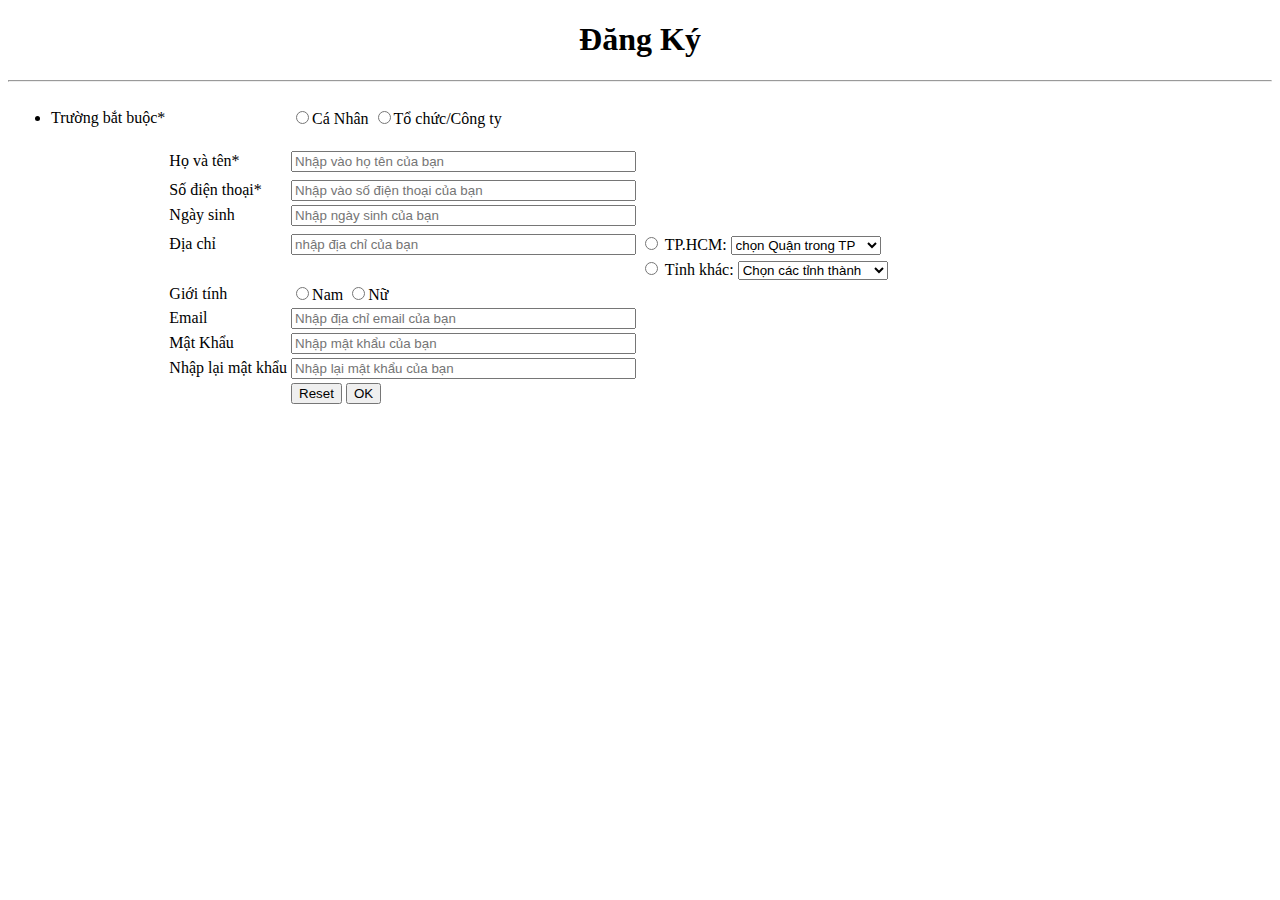
<file: index.html>
<!doctype html>
<html>

<head>
    <title>
        Form đăng Ký
    </title>
    <h1>
        <center>Đăng Ký</center>
    </h1>
    <hr>

</head>

<body>
    <form>
        <table>
            <tr>
                <td>
                    <ul>
                        <li>Trường bắt buộc*</li>
                    </ul>
                </td>
                <td></td>
                <td>
                    <form>
                        <input type="radio" name="gender" value="Cá Nhân" />Cá Nhân
                        <input type="radio" name="gender" value="Tổ Chức/Công ty">Tổ chức/Công ty
                    </form>
                </td>
            </tr>
            <td></td>
            <tr>
                <td></td>
                <td>
                    <label>Họ và tên*</label>
                </td>
                <td>
                    <input type="text" placeholder="Nhập vào họ tên của bạn" id="Họ và tên" size="40"
                        name="Họ và tên" /><br>
                </td>
            </tr>
            <td></td>
            <tr>
                <td></td>
                <td>
                    <label>Số điện thoại*</label>
                </td>
                <td>
                    <input type="text" placeholder="Nhập vào số điện thoại của bạn" size="40" id="Số điện thoại"
                        name="Số điện thoại" /><br>
                </td>
            </tr>
            <tr>
                <td></td>
                <td>
                    <label>Ngày sinh</label>
                </td>
                <td>
                    <input type="text" placeholder="Nhập ngày sinh của bạn" size="40" id="Ngày sinh"
                        name="Ngày sinh" /><br>
                </td>
            </tr>
            <td></td>
            <tr>
                <td></td>
                <td>
                    <label for="Địa chỉ">Địa chỉ</label>
                </td>
                <td>
                    <input type="text" placeholder="nhập địa chỉ của bạn" size="40" id="Địa chỉ" name="Địa chỉ" /><br>
                </td>
                <td>
                    <input type="radio" name="gender" value="TP.HCM">
                    <label>TP.HCM:</label>
                    <select style="width: 150px">
                        <option>chọn Quận trong TP</option>
                        <option>Quận Tân Bình</option>
                        <option>Quận Bình Tân</option>
                    </select>
                    <br>


                </td>
            </tr>
            <tr>
                <td></td>
                <td></td>
                <td></td>
                <td>
                    <input type="radio" name="gender" value="Tỉnh khác">
                    <label>Tỉnh khác:</label>
                    <select style="width: 150px">
                        <option>Chọn các tỉnh thành</option>
                        <option>Đà Nẵng</option>
                        <option>Quảng Nam</option>
                    </select>
                    <br>
                </td>
            </tr>
            <tr>
                <td></td>
                <td>
                    <label>Giới tính</label>
                </td>
                <td>
                    <form>
                        <input type="radio" name="gender" value="Nam" />Nam
                        <input type="radio" name="gender" value="Nữ">Nữ
                    </form>
                </td>
                <td></td>
            <tr>
                <td></td>
                <td>
                    <label>Email</label>
                </td>
                <td>
                    <input type="email" placeholder="Nhập địa chỉ email của bạn" size="40" id="Email"
                        name="Email" /><br>
                </td>
            </tr>
            <tr>
                <td></td>
                <td>
                    <label for="Mật Khẩu">Mật Khẩu</label>
                </td>
                <td>
                    <input type="password" placeholder="Nhập mật khẩu của bạn" size="40" name="password" id="password">
                </td>
            </tr>
            <tr>
                <td></td>
                <td>
                    <label for="Nhập lại mật khẩu">Nhập lại mật khẩu</label>
                </td>
                <td>
                    <input type="password" placeholder="Nhập lại mật khẩu của bạn" size="40" name="Nhập lại mật khẩu"
                        id="Nhập lại mật khẩu">
                </td>
            </tr>
            <tr>
                <td></td>
                <td></td>
                <td>
                    <input type="reset" name="btreset" value="Reset">
                    <input type="submit" name="btok" value="OK">
                </td>
            </tr>

        </table>
    </form>
</body>

</html>
</file>
